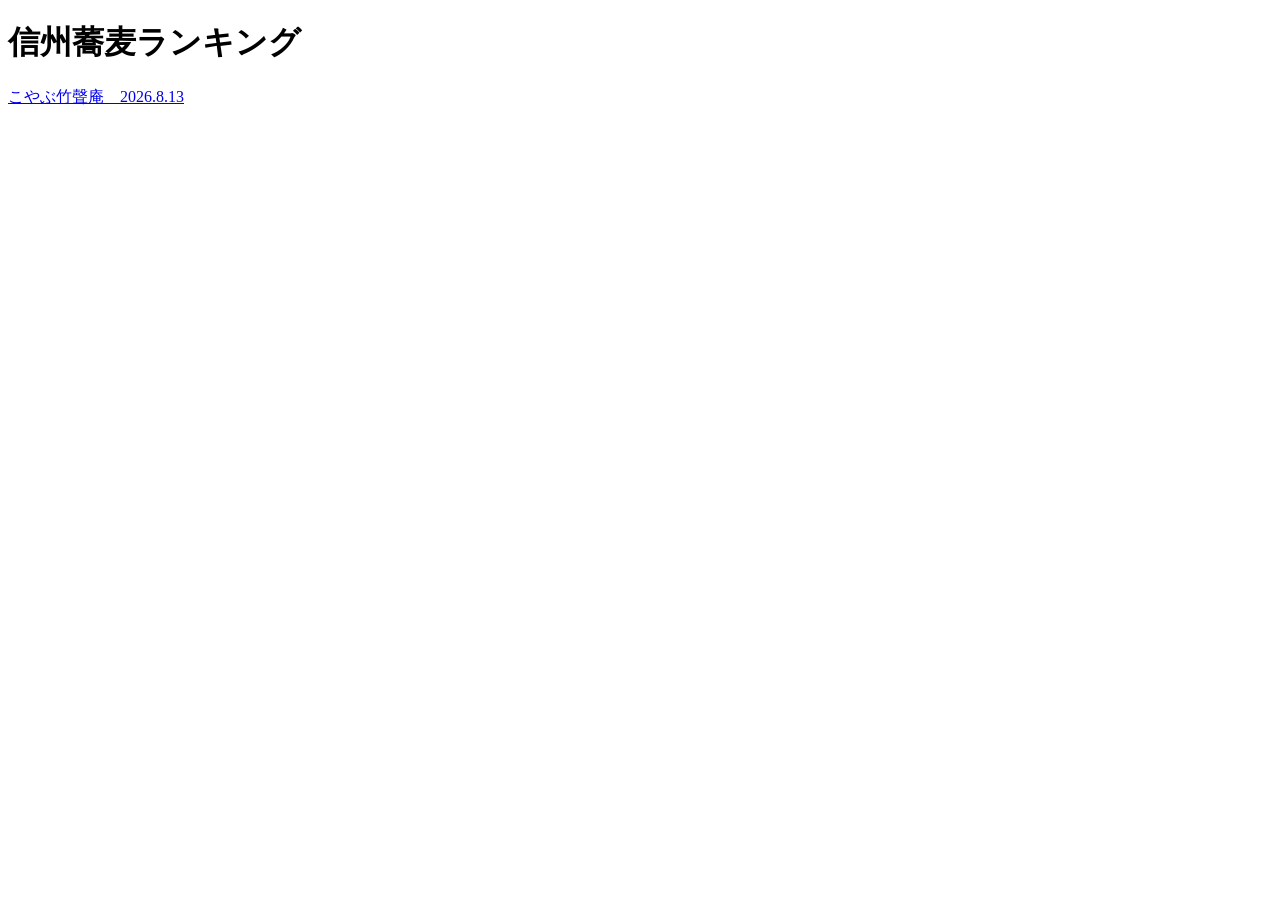
<file: index.html>
<!DOCTYPE html>
<html lang="ja">

<head>
    <meta charset="UTF-8">
    <meta name="viewport" content="width=device-width, initial-scale=1.0">
    <link rel="stylesheet" href="style.css?v=3">
    <title>信州蕎麦ランキング</title>
</head>

<body>
    <h1 class="title">信州蕎麦ランキング</h1>
    <a id="ranking-link" href="soba08_13.html">こやぶ竹聲庵　2026.8.13</a>


    <script src="script.js"></script>
</body>

</html>
</file>
<file: style.css>
.title {
    font-family: 'Poppins', sans-serif;
}


.notes {
    padding: 10px;
    margin-bottom: 10px;
    border: 1px solid #333333;
    border-radius: 10px;
    width: fit-content;
}

.rating {
    display: flex;
    align-items: center;
    gap: 10px;

}

.rating-name {
    width: 120px;
}

.rating-score {
    width: 30px;
    text-align: center;
}

.data-score {
    width: 30px;
    text-align: center;
}

.bar {
    position: relative;
    width: 150px;
    height: 3px;
    background-color: #333;
}

.point {
    position: absolute;
    top: 50%;
    left: 0%;
    width: 12px;
    height: 12px;
    background-color: #333;
    border-radius: 50%;
    transform: translate(-50%, -50%);
    /* アニメーション */
    transition: left 1.5s ease-out;
}

.chart-area {
    width: 300px;
    height: 300px;
    margin-top: 20px;
}

.rating-list {
    flex: 0 0 auto;
}

.evaluation-area {
    display: flex;
    align-items: center;
    gap: 30px;
}
</file>
